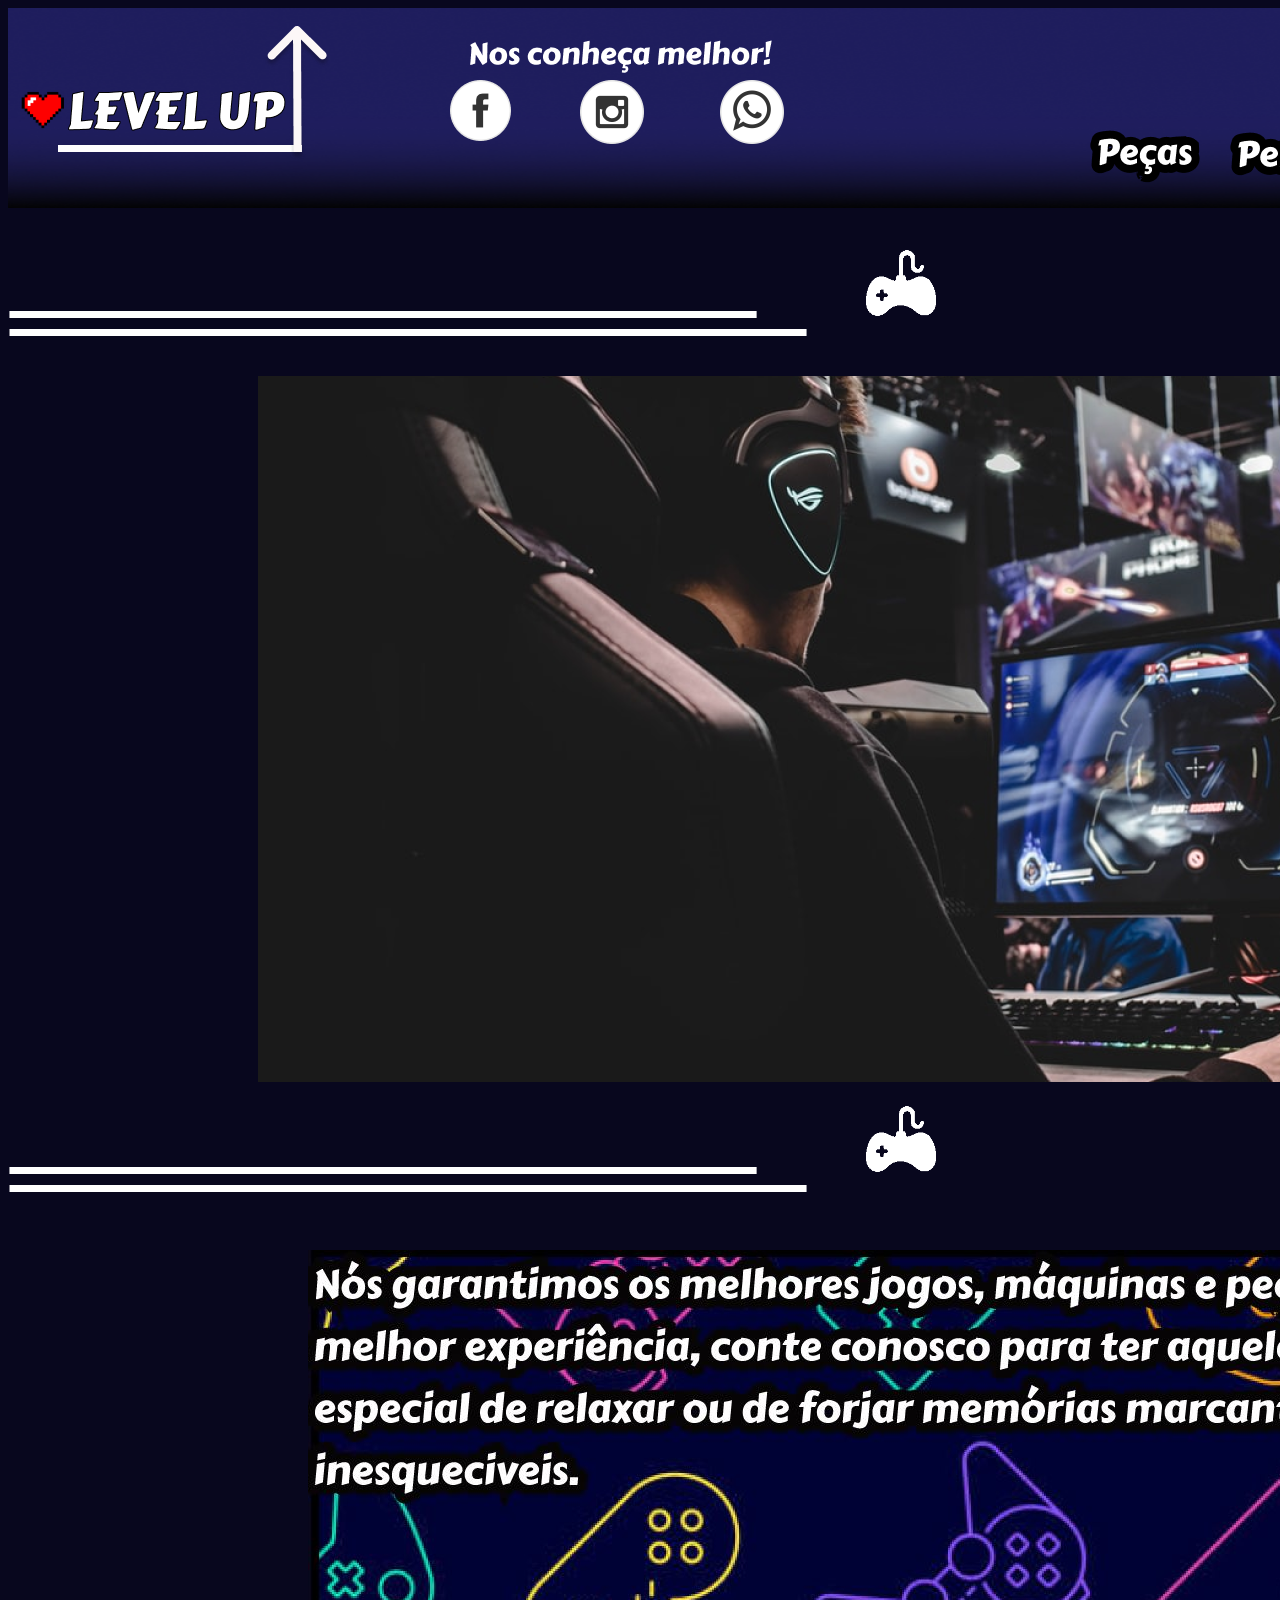
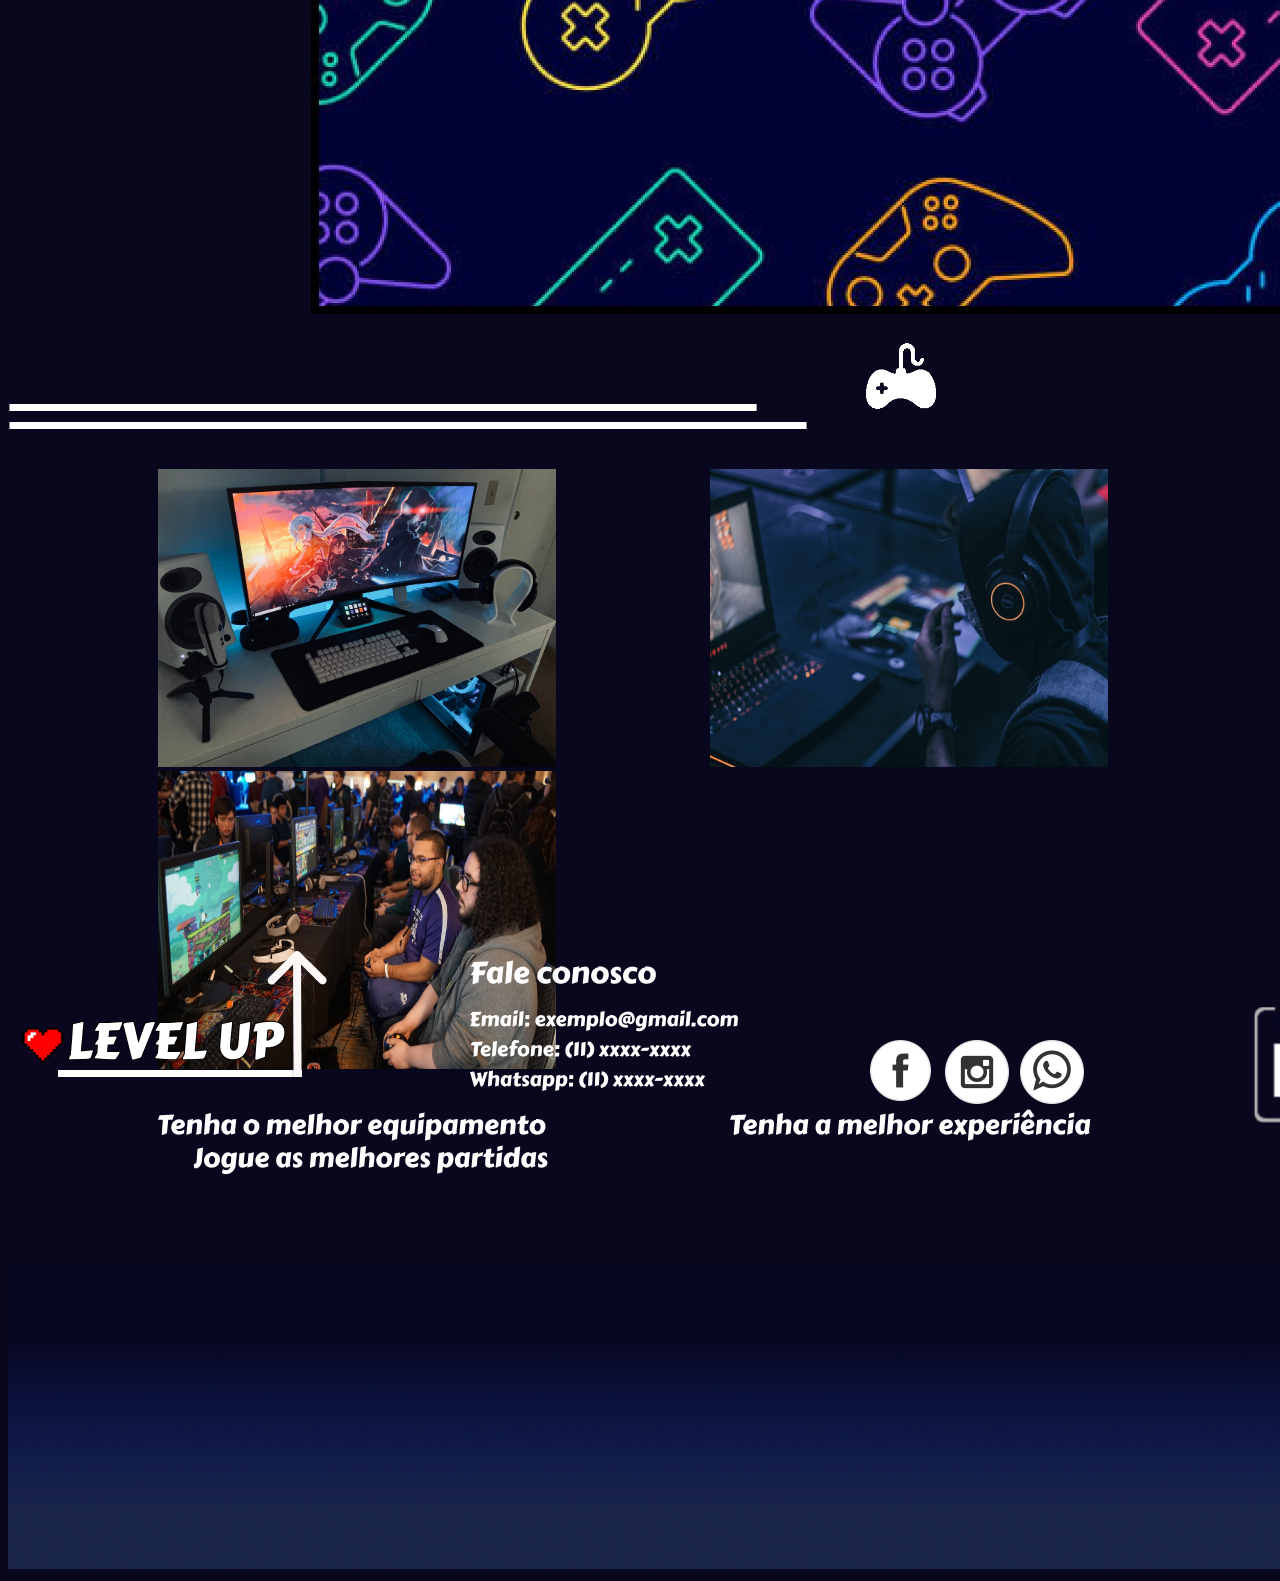
<file: _html/Index.html>
<!DOCTYPE html>
<html lang="en">
<head>
    <meta charset="UTF-8">
    <meta http-equiv="X-UA-Compatible" content="IE=edge">
    <meta name="viewport" content="width=device-width, initial-scale=1.0">
    <title>Level-up</title>
    <link rel="stylesheet" href="_css/Levelup.css" >
</head>
<body>


   <!--aqui é a barra superior-->

   <!--logo-->
    <img src="_imagem/Barra.png" width="1920" height="200">
    <img class="Logonome" src="_imagem/Levelupnome.png">
    <img class="s2logo" src="_imagem/s2levelup.png">
    <img class="tracoinflogo" src="_imagem/Linhalogo.png">
    <img class="flechalogo" src="_imagem/Flechalogo.png">
    
    
    <!--links-->
    <a href="Inserir link aqui"><img class="Celularbotao" src="_imagem/Celulares.png"></a>
    <a href="Inserir link aqui"><img class="Consolebotao" src="_imagem/Consoles.png"></a>
    <a href="Inserir link aqui"><img class="Perifericobotao" src="_imagem/Periféricos.png"></a>
    <a href="Inserir link aqui"><img class="Pecabotao" src="_imagem/Peças.png"></a>
      
    
    <!--Botoes de rede superiores-->

    <a href="Inserir link aqui"><img class="facebooksup" src="_imagem/Facebook logo 1.png"></a>
    <a href="Inserir link aqui"><img class="instasup" src="_imagem/Instagram logo 2 1.png"></a>
    <a href="Inserir link aqui"><img class="wppsup" src="_imagem/Whatsapp 2.png"></a>
    <img class="nosconhecasup" src="_imagem/nosconheca.png">


    
    <!-- aqui são as configurações da parte de cima da página-->
    <br>
    <br>
    <img class="barrasuperioresquerda" src="_imagem/Linha.png"> &nbsp; &nbsp;&nbsp;&nbsp;&nbsp;&nbsp;&nbsp;&nbsp;&nbsp;&nbsp;&nbsp;&nbsp;&nbsp;&nbsp;&nbsp;&nbsp;&nbsp;&nbsp;&nbsp;&nbsp;&nbsp;&nbsp;&nbsp;&nbsp;
    <img class="controlebrancosuperior" src="_imagem/Controlebranco.png"> &nbsp; &nbsp;&nbsp;&nbsp;&nbsp;&nbsp;&nbsp;&nbsp;&nbsp;&nbsp;&nbsp;&nbsp;&nbsp;&nbsp;&nbsp;&nbsp;&nbsp;&nbsp;&nbsp;&nbsp;&nbsp;&nbsp;&nbsp;&nbsp;&nbsp;
    <img class="barrasuperiordireita" src="_imagem/Linha.png">
    <br>
    <br>
    <br>
    <img class="slider" src="_imagem/GAMER PC 1.png">
    <br>
    <br>
    
        <!-- Aqui começam as configurações do meio do site-->
        <img class="barrameioesquerda" src="_imagem/Linha.png"> &nbsp; &nbsp;&nbsp;&nbsp;&nbsp;&nbsp;&nbsp;&nbsp;&nbsp;&nbsp;&nbsp;&nbsp;&nbsp;&nbsp;&nbsp;&nbsp;&nbsp;&nbsp;&nbsp;&nbsp;&nbsp;&nbsp;&nbsp;&nbsp;
        <img class="controlebrancomeio" src="_imagem/Controlebranco.png"> &nbsp; &nbsp;&nbsp;&nbsp;&nbsp;&nbsp;&nbsp;&nbsp;&nbsp;&nbsp;&nbsp;&nbsp;&nbsp;&nbsp;&nbsp;&nbsp;&nbsp;&nbsp;&nbsp;&nbsp;&nbsp;&nbsp;&nbsp;&nbsp;&nbsp;
        <img class="barrameiodireita" src="_imagem/Linha.png">
        <br>
        <br>
        <br>
        <br>
        <img class="meiomotivo" src="_imagem/Meiomotivacional.JPG">
        <br>
        <br>
<!--Aqui são as configurações do inferior da página-->

<img class="barrainferioresquerda" src="_imagem/Linha.png"> &nbsp; &nbsp;&nbsp;&nbsp;&nbsp;&nbsp;&nbsp;&nbsp;&nbsp;&nbsp;&nbsp;&nbsp;&nbsp;&nbsp;&nbsp;&nbsp;&nbsp;&nbsp;&nbsp;&nbsp;&nbsp;&nbsp;&nbsp;&nbsp;
<img class="controlebrancoinferior" src="_imagem/Controlebranco.png"> &nbsp; &nbsp;&nbsp;&nbsp;&nbsp;&nbsp;&nbsp;&nbsp;&nbsp;&nbsp;&nbsp;&nbsp;&nbsp;&nbsp;&nbsp;&nbsp;&nbsp;&nbsp;&nbsp;&nbsp;&nbsp;&nbsp;&nbsp;&nbsp;&nbsp;
<img class="barrainferiordireita" src="_imagem/Linha.png">
<br>
<br>
<br>
<img class="imageminferioresquerda" src="_imagem/Infesquerda.jpg">
<img class="imageminferiormeio" src="_imagem/Infmeio.jpg">
<img class="imageminferiordireita" src="_imagem/Infdireita.jpg">
<br>
<br>
<br>
<a href="Inserir link aqui"><img class="textoinferioresquerda" src="_imagem/textoinfesquerda.png"></a>
<a href="Inserir link aqui"><img class="textoinferiormeio" src="_imagem/textoinfmeio.png"></a>
<a href="Inserir link aqui"><img class="textoinferiordireita" src="_imagem/textoinfdireita.png"></a>
<br>
<br>
<br>
<br>
<br>
<br>
<!--Barra Inferior-->
<img src="_imagem/barrainf.png" width="1920" height="300">



<!--Logo inferior-->
<img class="Logonomeinf" src="_imagem/Levelupnome.png">
<img class="s2logoinf" src="_imagem/s2levelup.png">
<img class="tracoinflogoinf" src="_imagem/Linhalogo.png">
<img class="flechalogoinf" src="_imagem/Flechalogo.png">

<!--Botoes de rede inferior-->
<a href="Inserir link aqui"><img class="facebookinf" src="_imagem/Facebook logo 1.png"></a>
    <a href="Inserir link aqui"><img class="instainf" src="_imagem/Instagram logo 2 1.png"></a>
    <a href="Inserir link aqui"><img class="wppinf" src="_imagem/Whatsapp 2.png"></a>
    <img class="faleconosco" src="_imagem/Faleconosco.png">

    <a href="Inserir link aqui"><img class="emailinf" src="_imagem/Email.png"></a>
    <a href="Inserir link aqui"><img class="telefoneinf" src="_imagem/Telefone.png"></a>
    <a href="Inserir link aqui"><img class="whatsappinf" src="_imagem/Wpp.png"></a>

    <img class="formaspagamento" src="_imagem/Pagamento.png">
    <img class="cartoes" src="_imagem/Cartoes.png">



</body>
</html>
</file>
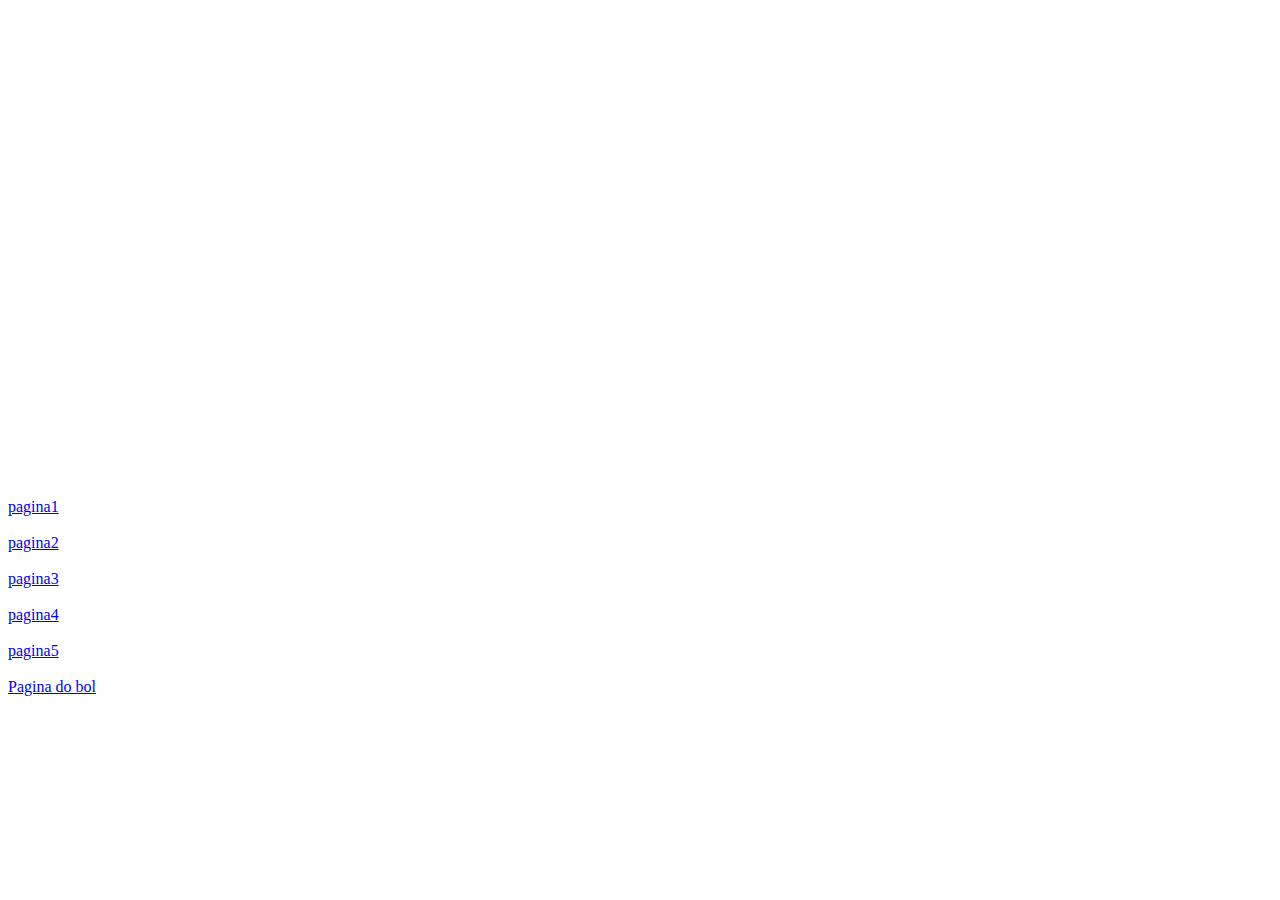
<file: _html/_html/Pagina1.html>
<!DOCTYPE html>
<html lang="en">
<head>
    <meta charset="UTF-8">
    <meta http-equiv="X-UA-Compatible" content="IE=edge">
    <meta name="viewport" content="width=device-width, initial-scale=1.0">
    <title>Document</title>
</head>
<body>
    <br>
    <br>

    <iframe width="400" height="450"
    src="https://www.youtube.com/embed/2KnZac176Hs"
     title="YouTube video player" frameborder="0"
      allow="accelerometer; autoplay; clipboard-write;
       encrypted-media; gyroscope; picture-in-picture"
        allowfullscreen>
       </iframe>



    <br>
    <a href="Pagina1.html">pagina1</a>
    <br>
    <br>
    <a href="Pagina2.html">pagina2</a>
    <br>
    <br>
    <a href="Pagina3.html">pagina3</a>
    <br>
    <br>
    <a href="Pagina4.html">pagina4</a>
    <br>
    <br>
    <a href="Pagina5.html">pagina5</a>
    <br>
    <br>
    <a href="https://www.bol.uol.com.br/">Pagina do bol</a>
</body>
</html>
</file>
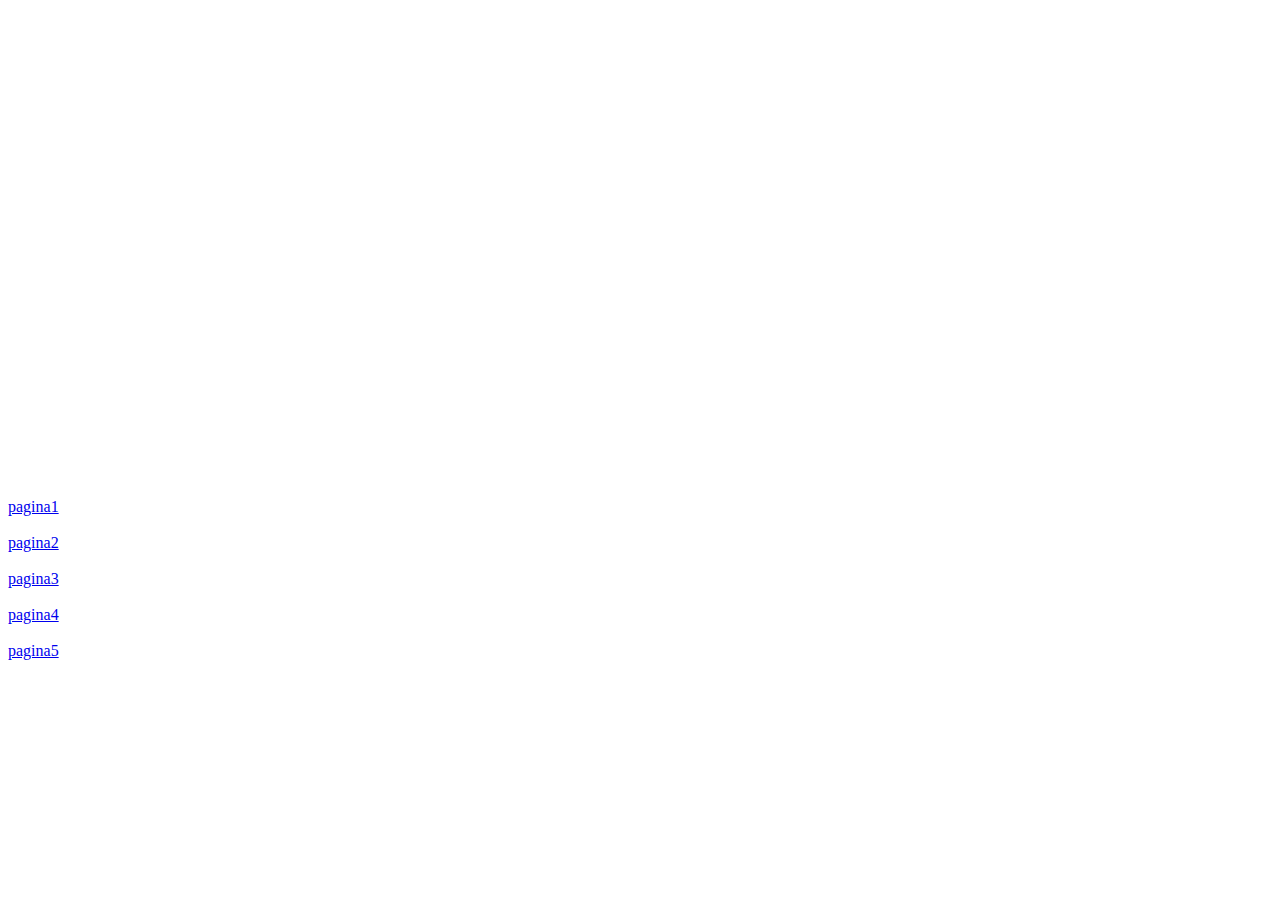
<file: _html/_html/Pagina2.html>
<!DOCTYPE html>
<html lang="en">
<head>
    <meta charset="UTF-8">
    <meta http-equiv="X-UA-Compatible" content="IE=edge">
    <meta name="viewport" content="width=device-width, initial-scale=1.0">
    <title>Document</title>
</head>
<body>
    <br>
    <br>

    <iframe width="400" height="450"
    src="https://www.youtube.com/embed/rof6qBz84vE"
     title="YouTube video player" frameborder="0"
      allow="accelerometer; autoplay; clipboard-write;
       encrypted-media; gyroscope; picture-in-picture"
        allowfullscreen>
       </iframe>

    <br>
    <a href="Pagina1.html">pagina1</a>
    <br>
    <br>
    <a href="Pagina2.html">pagina2</a>
    <br>
    <br>
    <a href="Pagina3.html">pagina3</a>
    <br>
    <br>
    <a href="Pagina4.html">pagina4</a>
    <br>
    <br>
    <a href="Pagina5.html">pagina5</a>
    <br>
    <br>
    
</body>
</html>
</file>
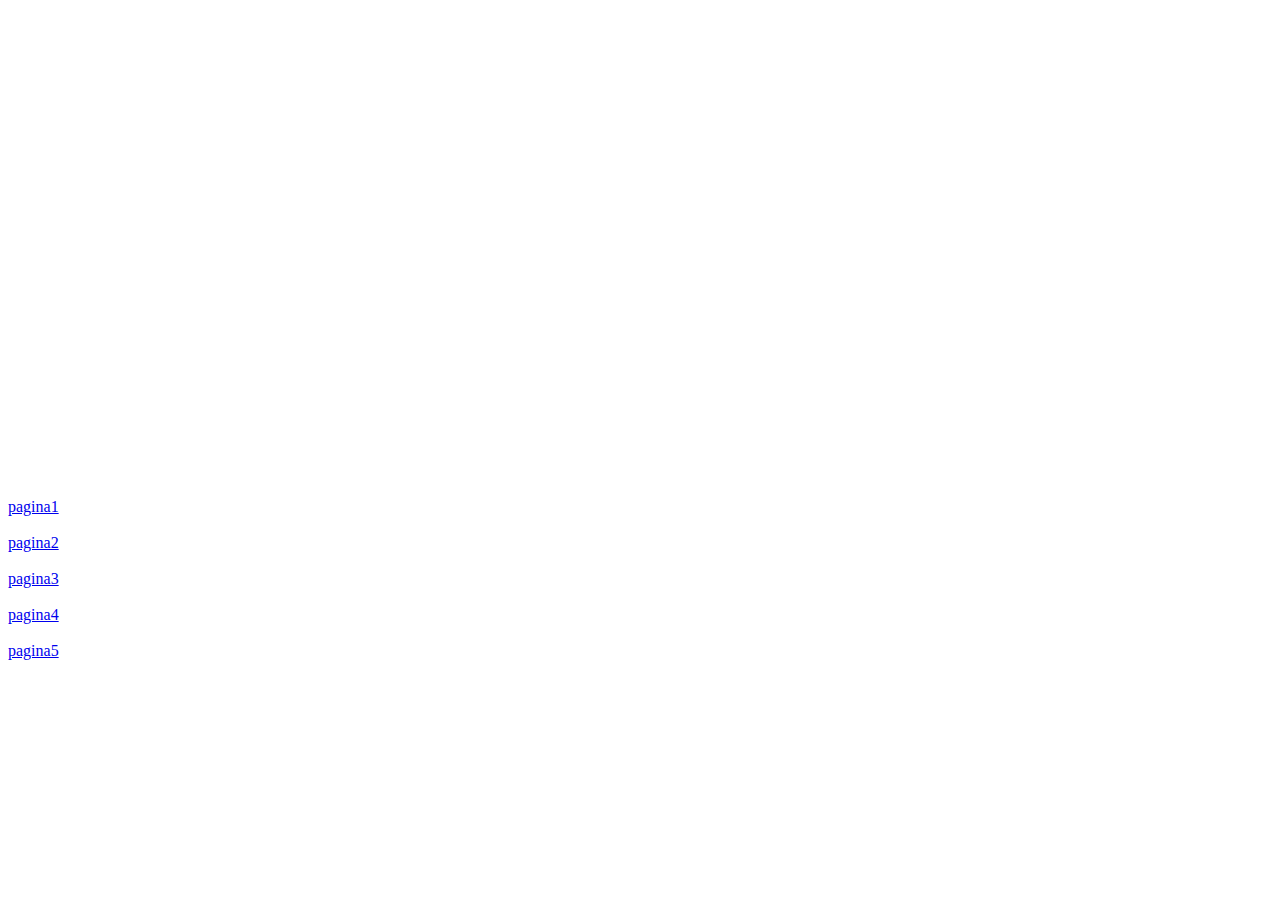
<file: _html/_html/Pagina3.html>
<!DOCTYPE html>
<html lang="en">
<head>
    <meta charset="UTF-8">
    <meta http-equiv="X-UA-Compatible" content="IE=edge">
    <meta name="viewport" content="width=device-width, initial-scale=1.0">
    <title>Document</title>
</head>
<body>

    <br>
    <br>

    <iframe width="400" height="450"
    src="https://www.youtube.com/embed/1rPxiXXxftE"
     title="YouTube video player" frameborder="0"
      allow="accelerometer; autoplay; clipboard-write;
       encrypted-media; gyroscope; picture-in-picture"
        allowfullscreen>
       </iframe>

    
    <br>
    <a href="Pagina1.html">pagina1</a>
    <br>
    <br>
    <a href="Pagina2.html">pagina2</a>
    <br>
    <br>
    <a href="Pagina3.html">pagina3</a>
    <br>
    <br>
    <a href="Pagina4.html">pagina4</a>
    <br>
    <br>
    <a href="Pagina5.html">pagina5</a>
    <br>
    <br>
</body>
</html>
</file>
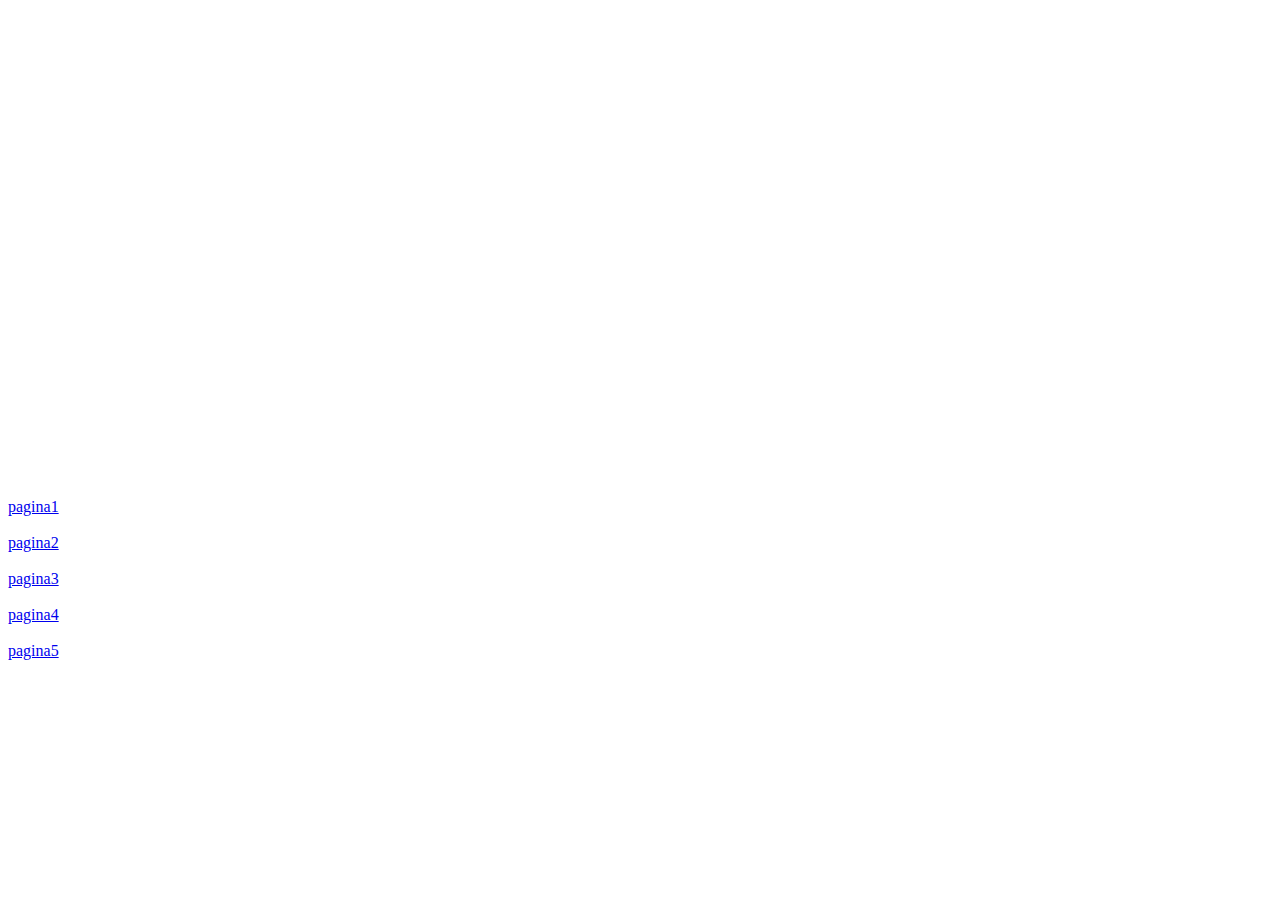
<file: _html/_html/Pagina4.html>
<!DOCTYPE html>
<html lang="en">
<head>
    <meta charset="UTF-8">
    <meta http-equiv="X-UA-Compatible" content="IE=edge">
    <meta name="viewport" content="width=device-width, initial-scale=1.0">
    <title>Document</title>
</head>
<body>

    <br>
    <br>

    <iframe width="400" height="450"
    src="https://www.youtube.com/embed/neY2xVmOfUM"
     title="YouTube video player" frameborder="0"
      allow="accelerometer; autoplay; clipboard-write;
       encrypted-media; gyroscope; picture-in-picture"
        allowfullscreen>
       </iframe>


    <br>
    <a href="Pagina1.html">pagina1</a>
    <br>
    <br>
    <a href="Pagina2.html">pagina2</a>
    <br>
    <br>
    <a href="Pagina3.html">pagina3</a>
    <br>
    <br>
    <a href="Pagina4.html">pagina4</a>
    <br>
    <br>
    <a href="Pagina5.html">pagina5</a>
    <br>
    <br>
</body>
</html>
</file>
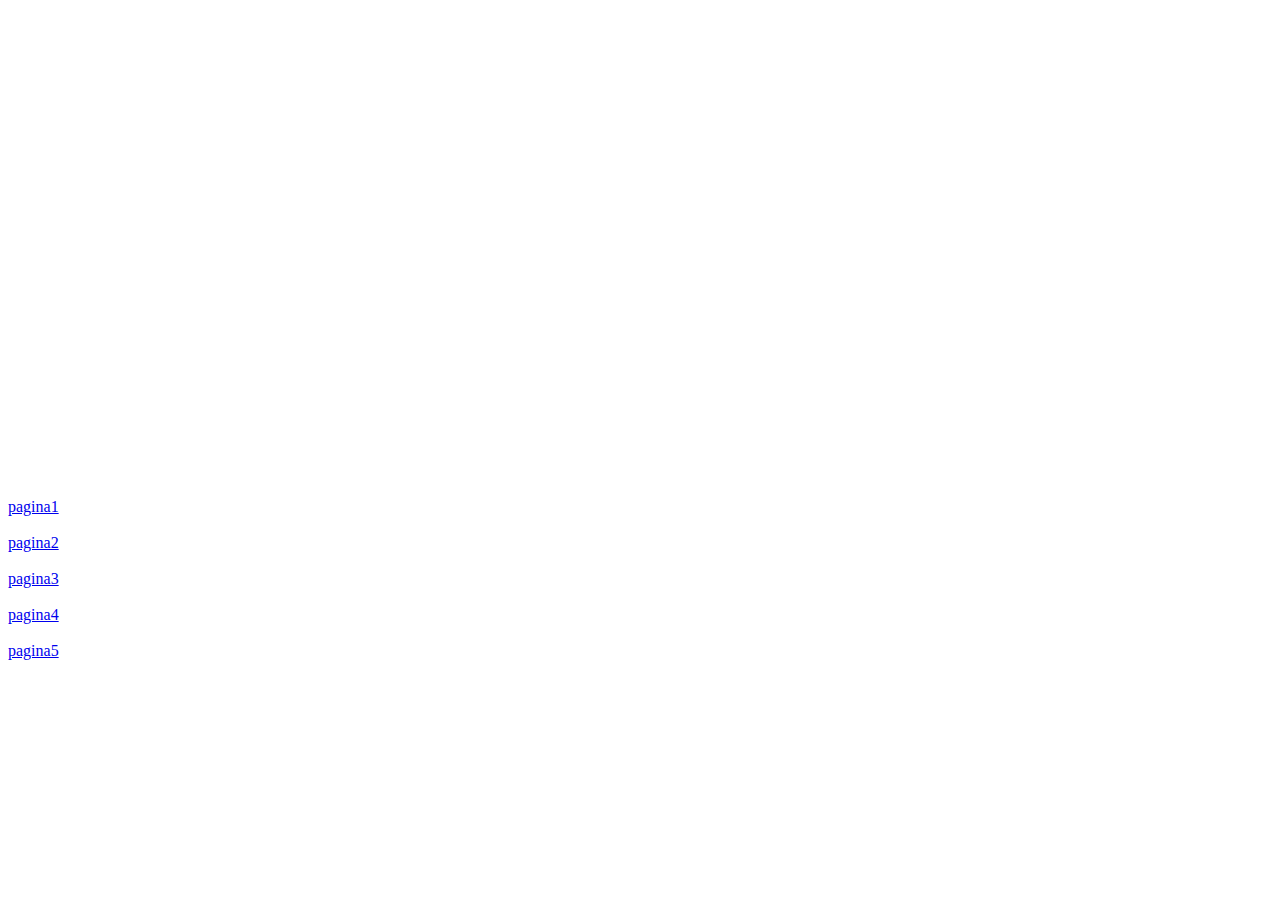
<file: _html/_html/Pagina5.html>
<!DOCTYPE html>
<html lang="en">
<head>
    <meta charset="UTF-8">
    <meta http-equiv="X-UA-Compatible" content="IE=edge">
    <meta name="viewport" content="width=device-width, initial-scale=1.0">
    <title>Document</title>
</head>
<body>

    <br>
    <br>

    <iframe width="400" height="450"
    src="https://www.youtube.com/embed/4OiMOHRDs14"
     title="YouTube video player" frameborder="0"
      allow="accelerometer; autoplay; clipboard-write;
       encrypted-media; gyroscope; picture-in-picture"
        allowfullscreen>
       </iframe>


    <br>
    <a href="Pagina1.html">pagina1</a>
    <br>
    <br>
    <a href="Pagina2.html">pagina2</a>
    <br>
    <br>
    <a href="Pagina3.html">pagina3</a>
    <br>
    <br>
    <a href="Pagina4.html">pagina4</a>
    <br>
    <br>
    <a href="Pagina5.html">pagina5</a>
    <br>
    <br>
</body>
</html>
</file>
<file: _html/_css/Levelup.css>
/*aqui ficam Links/botoes da barra superior */
.Celularbotao{
    position: absolute;
    left: 1650px;
    top: 130px;
}

.Consolebotao{
    position: absolute;
    left: 1450px;
    top: 130px;
}

.Perifericobotao{
    position: absolute;
    left: 1230px;
    top: 125px;
}

.Pecabotao{
    position: absolute;
    left: 1090px;
    top: 130px;
}

.nosconhecasup{
    position: absolute;
    top: 40px;
    left: 470px;
}

/*botoes de redes superiores */
.facebooksup{
    position: absolute;
    top: 80px;
    left: 450px;

}

.instasup{
    position: absolute;
    top: 80px;
    left: 580px;
    
}

.wppsup{
    position: absolute;
    top: 80px;
    left: 720px;

}

/*botoes de redes inferiores*/

.faleconosco{
    position: absolute;
    top: 2560px;
    left: 470px;
}

.emailinf{
    position: absolute;
    top: 2610px;
    left: 470px;
}

.telefoneinf{
position: absolute;
top: 2640px;
left: 470px;
}

.whatsappinf{
    position: absolute;
    top: 2670px;
    left: 470px;    
}

.facebookinf{
    position: absolute;
    top: 2640px;
    left: 870px;  

}

.wppinf{
    position: absolute;
    top: 2640px;
    left: 1020px; 
    
}

.instainf{
    position: absolute;
    top: 2640px;
    left: 945px;  
}


/*Formas de pagamento e cartoes */
.formaspagamento{
    position: absolute;
    top: 2540px;
    left: 1300px;  
}

.cartoes{
    position: absolute;
    top: 2570px;
    left: 1220px;
    width: 500px;  
}



/*logo */

.s2logo{
    width: 50px;
    position: absolute;
    top: 85px;
    margin-left: 10px;
}

.Logonome{
    position: absolute;
    top: 90px;
    margin-left: 60px
    
}

.tracoinflogo{
    position: absolute;
    top: 145px;
    margin-left: 50px
}

.flechalogo{
    position: absolute;
    top: 25px;
    margin-left: 255px

}

/*logo inferior */
.Logonomeinf{
    position: absolute;
    top: 2620px;
    margin-left: 60px
    
}

.tracoinflogoinf{
    position: absolute;
    top: 2670px;
    margin-left: 50px
}

.flechalogoinf{
    position: absolute;
    top: 2550px;
    margin-left: 255px

}

.s2logoinf{
    width: 50px;
    position: absolute;
    top: 2620px;
    margin-left: 10px;
}



/* aqui são as configurações da tela superior, até o slider */


.barrasuperioresquerda{
    ;
    width: 750px;
}

.controlebrancosuperior{
    width: 70px;
}

body{
    background-color: #08071E
    ;
}
.barrasuperiordireita{
    margin-right: 1px;
    width: 800px;
}
.slider{
    margin-left: 250px;
}

/*Aqui são as configurações do meio */

.barrameioesquerda{
    
    width: 750px;
}

.controlebrancomeio{
    width: 70px;
}

.barrameiodireita{
    margin-right: 1x;
    width: 800px;
}


.meiomotivo{
    margin-left: 300px;
}

/*Aqui são as configurações do inferior */

.barrainferioresquerda{
        width: 750px;
}

.controlebrancoinferior{
    width: 70px;
}

.barrainferiordireita{
    margin-right: 1x;
    width: 800px;
}

.imageminferioresquerda{
    margin-left: 150px;
    width: 398px;
    height: 298px;
        ;
}
.imageminferiormeio{
    margin-left: 150px;
    width: 398px;
    height: 298px;
}

.imageminferiordireita{
    margin-left: 150px;
    width: 398px;
    height: 298px;
}

.textoinferioresquerda{
    margin-left: 150px;
}

.textoinferiormeio{
    margin-left: 180px;
}

.textoinferiordireita{
    margin-left: 185px;
}
</file>
